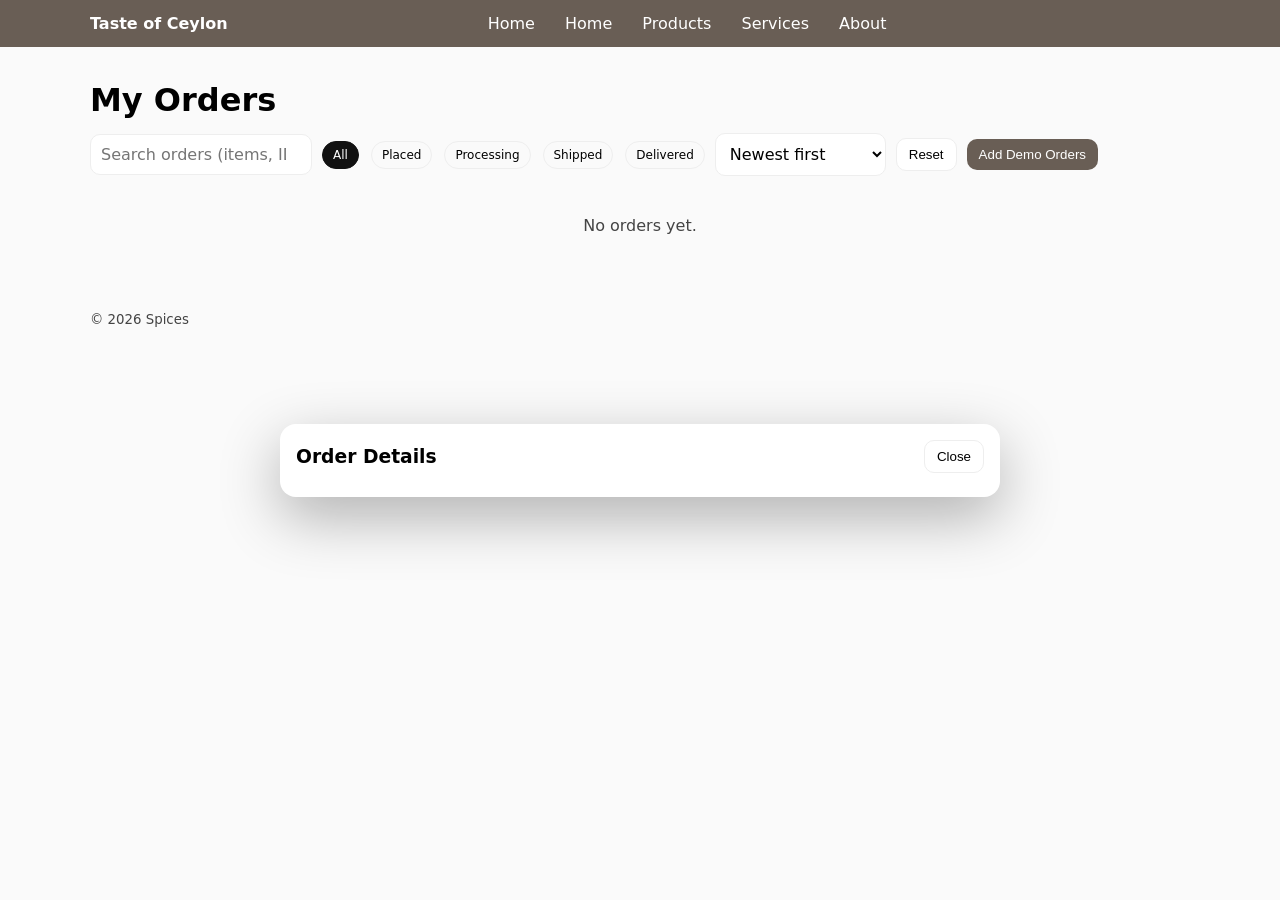
<file: pages/order.html>
<!doctype html>
<html lang="en">
<head>
  <meta charset="utf-8">
  <meta name="viewport" content="width=device-width, initial-scale=1">
  <title>My Orders (Single File)</title>
  <style>
    :root{
      --brand:#695e55;
      --bg:#fafafa;
      --card:#fff;
      --muted:#666;
      --line:#eee;
      --radius:14px;
      --shadow:0 6px 20px rgba(0,0,0,.06);
    }
    *{ box-sizing:border-box; }
    html,body{ margin:0; padding:0; background:var(--bg); font-family:system-ui,-apple-system,Segoe UI,Roboto,Arial,sans-serif; }
    .wrap{ width:min(1100px, 92%); margin:0 auto; }
    .topbar{ background:var(--brand); color:#fff; }
    .topbar .wrap{ display:flex; align-items:center; gap:260px; padding:14px 0; }
    .topbar nav a{ color:#fff; text-decoration:none; margin-right:25px; }
    h1{ margin:14px 0; }
    main{ padding:20px 0 32px; }
    .controls{ display:flex; gap:10px; flex-wrap:wrap; align-items:center; margin:10px 0 16px; }
    input[type="search"], select{ padding:10px; border:1px solid var(--line); border-radius:10px; font:inherit; background:#fff; }
    .card{ background:var(--card); border-radius:var(--radius); box-shadow:var(--shadow); padding:16px; }
    .order{ display:flex; gap:16px; align-items:center; margin-bottom:12px; }
    .order .left{ flex:1; }
    .muted{ color:var(--muted); font-size:13px; }
    .badge{ padding:4px 10px; border-radius:999px; font-size:12px; background:#eee; white-space:nowrap; }
    .badge.Placed{ background:#e0f2fe; }
    .badge.Processing{ background:#fff7ed; }
    .badge.Shipped{ background:#eef2ff; }
    .badge.Delivered{ background:#dcfce7; }
    .total{ font-weight:800; }
    .btn{ background:#fff; color:#000; border:1px solid var(--line); padding:8px 12px; border-radius:10px; cursor:pointer; }
    .btn.brand{ background:var(--brand); color:#fff; border:none; }
    .empty{ text-align:center; color:#444; padding:24px 0; }
    .grid{ display:grid; grid-template-columns: 1fr; gap:12px; }
    .row{ display:flex; gap:12px; flex-wrap:wrap; align-items:center; }
    .pill{ border:1px solid var(--line); padding:6px 10px; border-radius:99px; font-size:12px; white-space:nowrap; cursor:pointer; }
    .pill.active{ background:#111; color:#fff; border-color:#111; }
    /* Modal */
    .modal-backdrop{ position:fixed; inset:0; background:rgba(0,0,0,.35); display:none; }
    .modal{ position:fixed; inset:0; display:flex; align-items:center; justify-content:center; pointer-events:none; }
    .modal .panel{ width:min(720px, 92%); background:#fff; border-radius:16px; box-shadow:0 20px 60px rgba(0,0,0,.3); padding:16px; transform:translateY(10px); transition:.15s ease; }
    .modal.show{ pointer-events:auto; }
    .modal.show .modal-backdrop{ display:block; }
    .modal.show .panel{ transform:translateY(0); }
    .timeline{ position:relative; padding-left:18px; }
    .timeline .line{ position:absolute; left:6px; top:0; bottom:0; width:2px; background:#eee; }
    .step{ display:flex; gap:10px; margin:10px 0; }
    .dot{ width:12px; height:12px; border-radius:50%; background:var(--brand); margin-top:3px; }
    .foot{ padding:18px 0 24px; color:#444; }
  </style>
</head>
<body>
  <header class="topbar">
    <div class="wrap">
      <strong>Taste of Ceylon</strong>
      <nav>
        <a href="index.html">Home</a>
        <a href="index.html">Home</a>
        <a href="product.html">Products</a>
        <a href="service.html">Services</a>
        <a href="About.html">About</a>
      </nav>
    </div>
  </header>

  <main class="wrap">
    <h1>My Orders</h1>

    <div class="controls">
      <input type="search" id="q" placeholder="Search orders (items, ID, email)…">
      <div class="row" id="statusPills">
        <span class="pill active" data-s="all">All</span>
        <span class="pill" data-s="Placed">Placed</span>
        <span class="pill" data-s="Processing">Processing</span>
        <span class="pill" data-s="Shipped">Shipped</span>
        <span class="pill" data-s="Delivered">Delivered</span>
      </div>
      <select id="sort">
        <option value="newest">Newest first</option>
        <option value="oldest">Oldest first</option>
        <option value="total_desc">Total high → low</option>
        <option value="total_asc">Total low → high</option>
      </select>
      <button class="btn" id="reset">Reset</button>
      <button class="btn brand" id="seed">Add Demo Orders</button>
    </div>

    <div id="ordersList" class="grid"></div>
    <div id="empty" class="empty" hidden>No orders yet.</div>
  </main>

  <footer class="wrap foot">
    <small>&copy; <span id="year"></span> Spices</small>
  </footer>

  <!-- Modal for order details / tracking -->
  <div class="modal" id="modal">
    <div class="modal-backdrop"></div>
    <div class="panel">
      <div class="row" style="justify-content:space-between;">
        <h3 style="margin:0;">Order Details</h3>
        <button class="btn" id="closeModal">Close</button>
      </div>
      <div id="modalBody" style="margin-top:8px;"></div>
    </div>
  </div>

  <script>
  (function(){
    const STORAGE_KEY = "spices_orders_v1";

    const $ = (s)=> document.querySelector(s);
    const $$ = (s)=> Array.from(document.querySelectorAll(s));
    $("#year").textContent = new Date().getFullYear();

    // ---- Simple Orders DB (localStorage) ----
    const DB = {
      read(){
        try{ const raw = localStorage.getItem(STORAGE_KEY); return raw ? JSON.parse(raw) : []; }
        catch(e){ return []; }
      },
      write(list){
        try{ localStorage.setItem(STORAGE_KEY, JSON.stringify(list)); }catch(e){}
      },
      genId(){ return "ord_"+Date.now()+"_"+Math.random().toString(36).slice(2,8); },
      addOrder(order){
        const list = DB.read();
        const now = new Date().toISOString();
        const o = Object.assign({
          id: DB.genId(),
          date: now,
          customer: { name: "Guest", email: "guest@example.com" },
          items: [],
          total: 0,
          status: "Placed",
          trackingNo: "SPC-"+Math.random().toString(36).slice(2,8).toUpperCase(),
          timeline: [{ ts: now, label: "Order placed" }]
        }, order||{});
        list.push(o);
        DB.write(list);
        return o.id;
      },
      updateStatus(id, status, label){
        const list = DB.read();
        const i = list.findIndex(x => x.id === id);
        if (i === -1) return;
        list[i].status = status;
        list[i].timeline.push({ ts: new Date().toISOString(), label: label || status });
        DB.write(list);
      },
      get(id){ return DB.read().find(x => x.id === id); },
      seed(){
        if (DB.read().length) return;
        const id1 = DB.addOrder({
          customer: { name:"Nimal Perera", email:"nimal@example.com" },
          items: [{ name:"Ceylon Cinnamon (100g)", qty:2, price:1200 }, { name:"Black Pepper (50g)", qty:1, price:600 }],
          total: 1200*2 + 600,
          status: "Processing",
          timeline: [
            { ts: new Date(Date.now()-1000*60*60*48).toISOString(), label:"Order placed" },
            { ts: new Date(Date.now()-1000*60*60*28).toISOString(), label:"Payment confirmed" },
            { ts: new Date(Date.now()-1000*60*60*18).toISOString(), label:"Processing" }
          ],
          trackingNo: "SPC-AB12CD"
        });
        DB.updateStatus(id1, "Shipped", "Parcel handed to courier");
        DB.addOrder({
          customer: { name:"Kavindi Silva", email:"kavindi@example.com" },
          items: [{ name:"Turmeric Powder (200g)", qty:1, price:800 }],
          total: 800,
          status: "Delivered",
          timeline: [
            { ts: new Date(Date.now()-1000*60*60*72).toISOString(), label: "Order placed" },
            { ts: new Date(Date.now()-1000*60*60*56).toISOString(), label: "Shipped" },
            { ts: new Date(Date.now()-1000*60*60*24).toISOString(), label: "Delivered" }
          ],
          trackingNo: "SPC-ZX98YT"
        });
      }
    };

    // ---- UI State & Elements ----
    const fmt = (n)=> new Intl.NumberFormat(undefined,{ style:"currency", currency:"LKR" }).format(n);
    const ordersList = $("#ordersList");
    const emptyEl = $("#empty");
    const q = $("#q");
    const sortSel = $("#sort");
    const pills = $("#statusPills");
    const seedBtn = $("#seed");
    const resetBtn = $("#reset");

    // Modal
    const modal = $("#modal");
    const modalBody = $("#modalBody");
    $("#closeModal").addEventListener("click", ()=> modal.classList.remove("show"));
    modal.querySelector(".modal-backdrop").addEventListener("click", ()=> modal.classList.remove("show"));

    function openModal(html){
      modalBody.innerHTML = html;
      modal.classList.add("show");
    }

    function orderRow(o){
      const items = o.items.map(i => `${i.name} x ${i.qty}`).join(", ");
      const el = document.createElement("div");
      el.className = "card order";
      el.innerHTML = `
        <div class="left">
          <div><strong>Order #</strong> ${o.id}</div>
          <div class="muted">${new Date(o.date).toLocaleString()}</div>
          <div class="muted">${items}</div>
        </div>
        <div><span class="badge ${o.status}">${o.status}</span></div>
        <div class="total">${fmt(o.total)}</div>
        <div class="row">
          <button class="btn" data-track="${o.id}">Track</button>
          <button class="btn" data-view="${o.id}">View</button>
        </div>
      `;
      return el;
    }

    function render(){
      const status = pills.querySelector(".pill.active").dataset.s;
      const term = q.value.trim().toLowerCase();
      let list = DB.read().slice();

      // Filter by status
      if (status !== "all") list = list.filter(o => o.status === status);
      // Search
      if (term){
        list = list.filter(o =>
          (o.id||"").toLowerCase().includes(term) ||
          (o.customer?.email||"").toLowerCase().includes(term) ||
          (o.items||[]).some(i => (i.name||"").toLowerCase().includes(term))
        );
      }
      // Sort
      const s = sortSel.value;
      if (s === "newest") list.sort((a,b)=> new Date(b.date)-new Date(a.date));
      if (s === "oldest") list.sort((a,b)=> new Date(a.date)-new Date(b.date));
      if (s === "total_desc") list.sort((a,b)=> (b.total||0)-(a.total||0));
      if (s === "total_asc") list.sort((a,b)=> (a.total||0)-(b.total||0));

      ordersList.innerHTML = "";
      if (!list.length){
        emptyEl.hidden = false;
        return;
      }
      emptyEl.hidden = true;
      list.forEach(o => ordersList.appendChild(orderRow(o)));
    }

    // Track & View handlers (event delegation)
    ordersList.addEventListener("click", (e)=>{
      const id = e.target.dataset.track || e.target.dataset.view;
      if (!id) return;
      const o = DB.get(id);
      if (!o) return;

      if (e.target.dataset.track){
        // Timeline modal
        const tl = (o.timeline||[]).slice().sort((a,b)=> new Date(a.ts)-new Date(b.ts));
        const html = `
          <div style="margin-bottom:6px;"><strong>Order #</strong> ${o.id}</div>
          <div class="muted" style="margin-bottom:10px;">Tracking No: ${o.trackingNo}</div>
          <div class="timeline">
            <div class="line"></div>
            ${tl.map(ev => `
              <div class="step">
                <div class="dot"></div>
                <div>
                  <div><strong>${ev.label}</strong></div>
                  <div class="muted">${new Date(ev.ts).toLocaleString()}</div>
                </div>
              </div>
            `).join("")}
          </div>`;
        openModal(html);
      } else {
        // Details modal
        const rows = (o.items||[]).map(i => `
          <tr><td>${i.name}</td><td style="text-align:center;">${i.qty}</td><td style="text-align:right;">${fmt(i.price||0)}</td><td style="text-align:right;">${fmt((i.price||0)*i.qty)}</td></tr>
        `).join("");
        const html = `
          <div class="row" style="justify-content:space-between;">
            <div>
              <div><strong>Order #</strong> ${o.id}</div>
              <div class="muted">${new Date(o.date).toLocaleString()}</div>
              <div class="muted">${o.customer?.name||"Guest"} &lt;${o.customer?.email||"guest@example.com"}&gt;</div>
            </div>
            <div><span class="badge ${o.status}">${o.status}</span></div>
          </div>
          <div style="overflow:auto; margin-top:10px;">
            <table style="width:100%; border-collapse:collapse;">
              <thead>
                <tr><th style="text-align:left;">Item</th><th>Qty</th><th style="text-align:right;">Price</th><th style="text-align:right;">Subtotal</th></tr>
              </thead>
              <tbody>${rows}</tbody>
              <tfoot>
                <tr><td colspan="3" style="text-align:right; font-weight:700;">Total</td><td style="text-align:right; font-weight:700;">${fmt(o.total||0)}</td></tr>
              </tfoot>
            </table>
          </div>`;
        openModal(html);
      }
    });

    // UI interactions
    q.addEventListener("input", render);
    sortSel.addEventListener("change", render);
    pills.addEventListener("click", (e)=>{
      const pill = e.target.closest(".pill");
      if (!pill) return;
      $$("#statusPills .pill").forEach(p => p.classList.remove("active"));
      pill.classList.add("active");
      render();
    });
    seedBtn.addEventListener("click", ()=>{ DB.seed(); render(); });
    resetBtn.addEventListener("click", ()=>{
      localStorage.removeItem(STORAGE_KEY);
      render();
    });

    // Optional: Accept ?addDemo=1 to seed
    const params = new URLSearchParams(location.search);
    if (params.get("addDemo")) DB.seed();

    // Initial render
    render();
  })();
  </script>
</body>
</html>
</file>
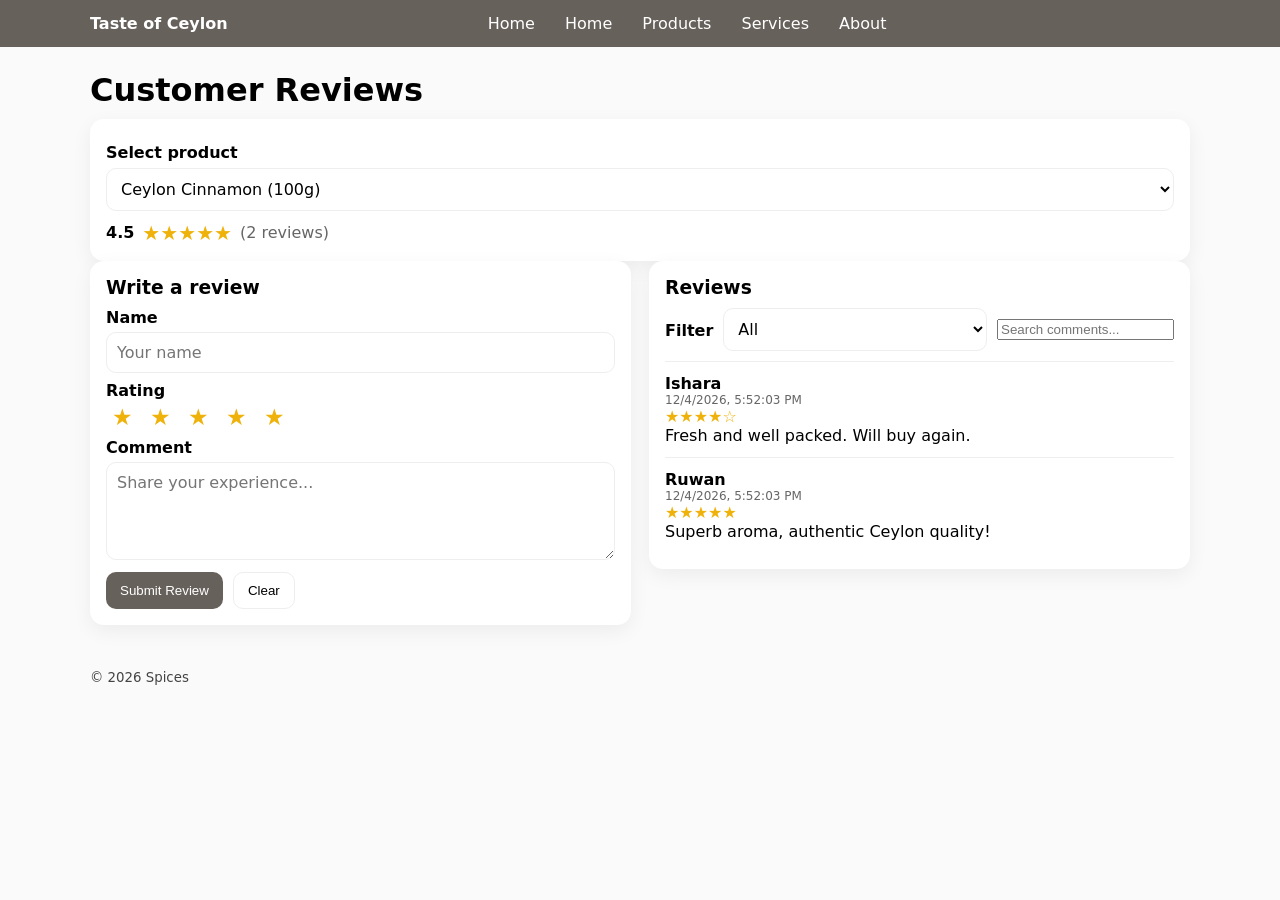
<file: pages/reviews_single_page.html>
<!doctype html>
<html lang="en">
<head>
  <meta charset="utf-8">
  <meta name="viewport" content="width=device-width, initial-scale=1">
  <title>Customer Reviews (Single File)</title>
  <style>
    :root{
      --brand:#67615c;
      --bg:#fafafa;
      --card:#fff;
      --muted:#666;
      --line:#eee;
      --radius:14px;
      --shadow:0 6px 20px rgba(0,0,0,.06);
    }
    *{ box-sizing:border-box; }
    html,body{ margin:0; padding:0; background:var(--bg); font-family:system-ui,-apple-system,Segoe UI,Roboto,Arial,sans-serif; }
    .wrap{ width:min(1100px, 92%); margin:0 auto; }
    .topbar{ background:var(--brand); color:#fff; }
    .topbar .wrap{ display:flex; align-items:center; gap:260px; padding:14px 0; }
    .topbar nav a{ color:#fff; text-decoration:none; margin-right:25px; }
    .topbar nav a.active{ text-decoration:underline; }
    h1,h3{ margin:0 0 10px; }
    main{ padding:24px 0; }
    .card{ background:var(--card); border-radius:var(--radius); box-shadow:var(--shadow); padding:16px; }
    .grid{ display:grid; grid-template-columns: 1fr 1fr; gap:18px; align-items:start; }
    @media (max-width: 820px){ .grid{ grid-template-columns:1fr; } }
    label{ font-weight:600; display:block; margin:.5rem 0 .35rem; }
    input[type="text"], textarea, select{ width:100%; padding:10px; border:1px solid var(--line); border-radius:10px; font:inherit; background:#fff; }
    textarea{ resize:vertical; }
    .btn{ background:var(--brand); color:#fff; border:none; padding:10px 14px; border-radius:10px; cursor:pointer; }
    .btn.ghost{ background:#fff; color:#000; border:1px solid var(--line); }
    .row{ display:flex; gap:10px; margin-top:8px; }
    .summary{ display:flex; align-items:center; gap:8px; margin-top:10px; }
    .avg{ font-weight:800; }
    .stars span{ color:#efb20b; font-size:20px; }
    .count{ color:var(--muted); }
    .stars-input{ display:inline-flex; gap:6px; }
    .stars-input .star{ font-size:22px; line-height:1; background:transparent; border:none; cursor:pointer; color:#efb20b; opacity:.6; }
    .stars-input .star.active, .stars-input .star:hover, .stars-input .star:focus{ opacity:1; transform:scale(1.05); }
    .filters{ display:flex; gap:10px; align-items:center; margin-bottom:10px; }
    .reviews .review{ border-top:1px solid var(--line); padding:12px 0; }
    .review .name{ font-weight:700; }
    .review .meta{ color:var(--muted); font-size:12px; }
    .review .stars{ color:#efb20b; }
    .empty{ text-align:center; color:#444; padding:14px 0; }
    .foot{ padding:18px 0 24px; color:#444; }
  </style>
</head>
<body>
  <header class="topbar">
    <div class="wrap">
      <strong>Taste of Ceylon</strong>
      <nav>
        <a href="index.html">Home</a>
        <a href="index.html">Home</a>
        <a href="product.html">Products</a>
        <a href="service.html">Services</a>
        <a href="About.html">About</a>
      
      </nav>
    </div>
  </header>

  <main class="wrap">
    <h1>Customer Reviews</h1>

    <div class="product-switcher card">
      <label for="productId">Select product</label>
      <select id="productId">
        <option value="cinnamon-100g">Ceylon Cinnamon (100g)</option>
        <option value="black-pepper-50g">Black Pepper (50g)</option>
        <option value="turmeric-200g">Turmeric Powder (200g)</option>
      </select>
      <div class="summary">
        <div id="avg" class="avg">0.0</div>
        <div id="stars" class="stars" aria-label="Average rating">
          <span>★</span><span>★</span><span>★</span><span>★</span><span>★</span>
        </div>
        <div id="count" class="count">(0 reviews)</div>
      </div>
    </div>

    <section class="grid">
      <div class="card">
        <h3>Write a review</h3>
        <form id="reviewForm">
          <label for="name">Name</label>
          <input type="text" id="name" name="name" placeholder="Your name">

          <label>Rating</label>
          <div class="stars-input" id="rateStars" role="radiogroup" aria-label="Select rating">
            <button type="button" class="star" data-v="1" aria-label="1 star">★</button>
            <button type="button" class="star" data-v="2" aria-label="2 stars">★</button>
            <button type="button" class="star" data-v="3" aria-label="3 stars">★</button>
            <button type="button" class="star" data-v="4" aria-label="4 stars">★</button>
            <button type="button" class="star" data-v="5" aria-label="5 stars">★</button>
          </div>
          <input type="hidden" name="rating" id="rating" value="5">

          <label for="comment">Comment</label>
          <textarea id="comment" name="comment" rows="4" placeholder="Share your experience..."></textarea>

          <div class="row">
            <button class="btn" type="submit">Submit Review</button>
            <button class="btn ghost" type="button" id="clear">Clear</button>
          </div>
        </form>
      </div>

      <div class="card">
        <h3>Reviews</h3>
        <div class="filters">
          <label>Filter</label>
          <select id="filter">
            <option value="all">All</option>
            <option value="5">5★</option>
            <option value="4">4★ & up</option>
            <option value="3">3★ & up</option>
            <option value="2">2★ & up</option>
            <option value="1">1★ & up</option>
          </select>
          <input type="search" id="q" placeholder="Search comments...">
        </div>
        <div id="reviews" class="reviews"></div>
        <div id="empty" class="empty" hidden>No reviews yet. Be the first to review!</div>
      </div>
    </section>
  </main>

  <footer class="wrap foot">
    <small>&copy; <span id="year"></span> Spices</small>
  </footer>

  <script>
  (function(){
    const STORAGE_KEY = "spices_reviews_v1";

    // Simple storage
    const DB = {
      read(){
        try{
          const raw = localStorage.getItem(STORAGE_KEY);
          return raw ? JSON.parse(raw) : {};
        }catch(e){ return {}; }
      },
      write(obj){
        try{ localStorage.setItem(STORAGE_KEY, JSON.stringify(obj)); }catch(e){}
      },
      addReview(productId, review){
        const all = DB.read();
        const list = all[productId] || [];
        list.push({
          id: "rev_" + Date.now() + "_" + Math.random().toString(36).slice(2,8),
          name: review.name || "Anonymous",
          rating: Number(review.rating) || 5,
          comment: review.comment || "",
          ts: new Date().toISOString()
        });
        all[productId] = list;
        DB.write(all);
      },
      getReviews(productId){
        const all = DB.read();
        return all[productId] || [];
      },
      summary(productId){
        const list = DB.getReviews(productId);
        if (!list.length) return { avg: 0, count: 0 };
        const sum = list.reduce((s,r)=> s + (Number(r.rating)||0), 0);
        return { avg: +(sum / list.length).toFixed(1), count: list.length };
      },
      seed(){
        if (DB.summary("cinnamon-100g").count === 0){
          DB.addReview("cinnamon-100g", { name: "Ruwan", rating: 5, comment: "Superb aroma, authentic Ceylon quality!" });
          DB.addReview("cinnamon-100g", { name: "Ishara", rating: 4, comment: "Fresh and well packed. Will buy again." });
        }
      }
    };

    const $ = sel => document.querySelector(sel);
    const $$ = sel => Array.from(document.querySelectorAll(sel));

    $("#year").textContent = new Date().getFullYear();

    // Seed demo
    DB.seed();

    // Elements
    const select = $("#productId");
    const avgEl = $("#avg");
    const countEl = $("#count");
    const reviewsEl = $("#reviews");
    const emptyEl = $("#empty");
    const filterEl = $("#filter");
    const searchEl = $("#q");

    const form = $("#reviewForm");
    const rateStars = $("#rateStars");
    const ratingInput = $("#rating");

    // Interactive rating for form
    function setRating(v){
      ratingInput.value = v;
      $$("#rateStars .star").forEach((btn, i) => btn.classList.toggle("active", i < v));
    }
    rateStars.addEventListener("click", (e)=>{
      const v = Number(e.target.dataset.v);
      if (v) setRating(v);
    });
    setRating(5);

    function setSummary(productId){
      const s = DB.summary(productId);
      const avg = s.avg || 0, count = s.count || 0;
      avgEl.textContent = avg.toFixed(1);
      countEl.textContent = "(" + count + " reviews)";
      const rounded = Math.round(avg);
      $$("#stars span").forEach((el,i)=> el.style.opacity = i < rounded ? "1" : ".25");
    }

    function escapeHtml(s){
      return String(s).replace(/[&<>"']/g, function(m){
        return {"&":"&amp;","<":"&lt;",">":"&gt;","\"":"&quot;","'":"&#039;"}[m];
      });
    }

    function renderReviews(productId){
      const listRaw = DB.getReviews(productId);
      let list = listRaw.slice().sort((a,b)=> new Date(b.ts)-new Date(a.ts));

      // filter by rating
      const f = filterEl.value;
      if (f !== "all"){
        const min = Number(f);
        list = list.filter(r => (Number(r.rating)||0) >= min);
      }
      // search
      const q = searchEl.value.trim().toLowerCase();
      if (q){
        list = list.filter(r => (r.comment||"").toLowerCase().includes(q) || (r.name||"").toLowerCase().includes(q));
      }

      if (!list.length){
        emptyEl.hidden = false;
        reviewsEl.innerHTML = "";
        return;
      }
      emptyEl.hidden = true;

      reviewsEl.innerHTML = list.map(r => (
        '<div class="review">' +
          '<div class="name">' + escapeHtml(r.name||"Anonymous") + '</div>' +
          '<div class="meta">' + new Date(r.ts).toLocaleString() + '</div>' +
          '<div class="stars">' + "★".repeat(r.rating) + "☆".repeat(5-r.rating) + '</div>' +
          '<div class="body">' + escapeHtml(r.comment||"") + '</div>' +
        '</div>'
      )).join("");
    }

    function refresh(){
      const productId = select.value;
      setSummary(productId);
      renderReviews(productId);
    }

    select.addEventListener("change", refresh);
    filterEl.addEventListener("change", refresh);
    searchEl.addEventListener("input", refresh);

    form.addEventListener("submit", function(e){
      e.preventDefault();
      const productId = select.value;
      const formData = new FormData(form);
      const data = Object.fromEntries(formData.entries());
      DB.addReview(productId, data);
      form.reset();
      setRating(5);
      refresh();
      alert("Thanks for your review!");
    });

    // Load productId from URL ?productId=...
    const params = new URLSearchParams(location.search);
    if (params.get("productId")){
      select.value = params.get("productId");
    }

    refresh();
  })();
  </script>
</body>
</html>
</file>
